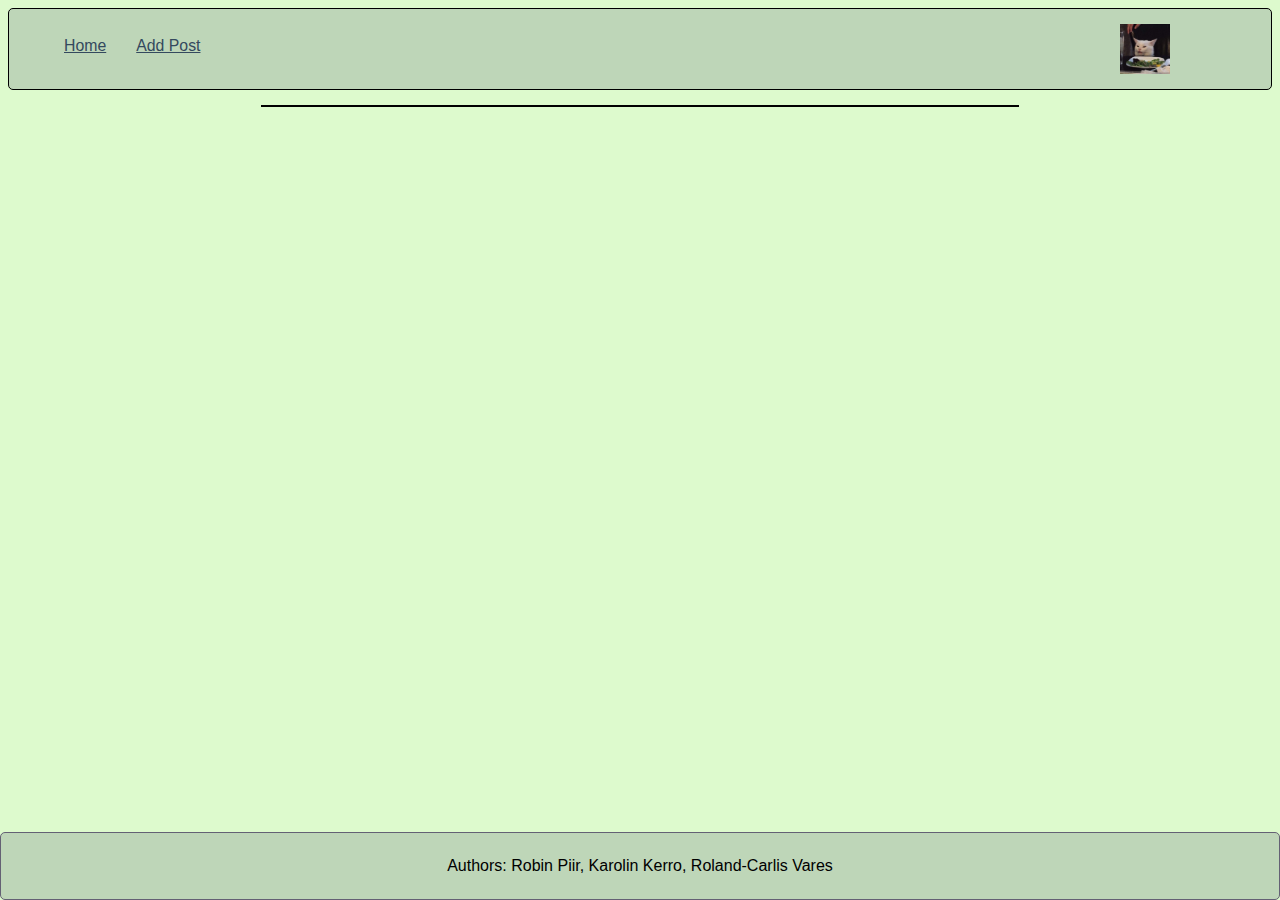
<file: index.html>
<html lang="en">
<head>
    <meta charset="UTF-8">
    <meta name="viewport" content="width=device-width, initial-scale=1.0">
    <link rel="stylesheet" href="res/css/style.css">
    <link rel="icon" href="res/images/favicon.ico">
    <title>Home</title>
</head>
<body>
    <header class="header">
        <ul class="nav">
            <a href="index.html">Home</a>
            <a href="addPost.html">Add Post</a>
        </ul>
        <div class="dropdown">
            <button onclick="toggleDropdown()" class="dropdown">
                <img src="res/images/Vares.png" width="50" height="50" alt="My picture">
                <div id="dropdown-menu" class="dropdown-content">
                    <a href="#">John Doe</a>
                    <a href="#">john.doe@ut.ee</a>
                    <a href="login.html">Logout</a>
                </div>
            </button>
        </div>
    </header>
    <section class="contentfield">
    </section>
    <!--
    <div class="contentfield">
        <div class="container">
            <header class="box-header">
                <img class="profile" img src="res/images/me.png" width="50" height="50" alt="My picture">
                <time>10.10.2023</time>
            </header>
                <img src="res/images/pic1.png" alt="box-image" class="box-image">
        <p  class="comment">Julia Caesar</p>
        <footer class=box-footer>
        <img src="res/images/like.png" alt="like-button" width="50" height="50" class = like-button>
        </footer>
        </div>
        <div class="container">
            <header class="box-header">
                <img class="profile" img src="res/images/me.png" width="50" height="50" alt="My picture">
                <time>09.10.2023</time>
            </header>
        <p class="comment">Ma armastan kasse</p>
        <footer class=box-footer>
        <img src="res/images/like.png" alt="like-button" width="50" height="50" class = like-button>
        </footer>
        </div>
        <div class="container">
            <header class="box-header">
                <img class="profile" img src="res/images/me.png" width="50" height="50" alt="My picture">
                <time>04.09.2023</time>
            </header>
                <img src="res/images/pic2.png" alt="box-image" class="box-image">
        <a class="comment">Lucille</a>
        <footer class=box-footer>
        <img src="res/images/like.png" alt="like-button" width="50" height="50" class = like-button>
        </footer> 
        </div>
        <div class="container">
            <header class="box-header">
                <img class="profile" img src="res/images/me.png" width="50" height="50" alt="My picture">
                <time>02.09.2023</time>
            </header>
                <img src="res/images/pic3.png" alt="box-image" class="box-image">
        <p  class="comment">Willow</p>
        <footer class=box-footer>
        <img src="res/images/like.png" alt="like-button" width="50" height="50" class = like-button>
        </footer>
        </div>
        <div class="container">
            <header class="box-header">
                <img class="profile" img src="res/images/me.png" width="50" height="50" alt="My picture">
                <time>17.06.2023</time>
            </header>
        <p  class="comment">Testttttt</p>
        <footer class=box-footer>
        <img src="res/images/like.png" alt="like-button" width="50" height="50" class = like-button>
        </footer>
        </div>
    </div>
    -->
    <footer class="footer">
        <p>
            Authors: Robin Piir, Karolin Kerro, Roland-Carlis Vares
        </p>
    </footer>
    <script src="https://ajax.googleapis.com/ajax/libs/jquery/3.5.1/jquery.min.js"></script>
    <script src="src/js/posts.js"></script>
    <script src="dropdown.js"></script>
</body>
</html>
</file>
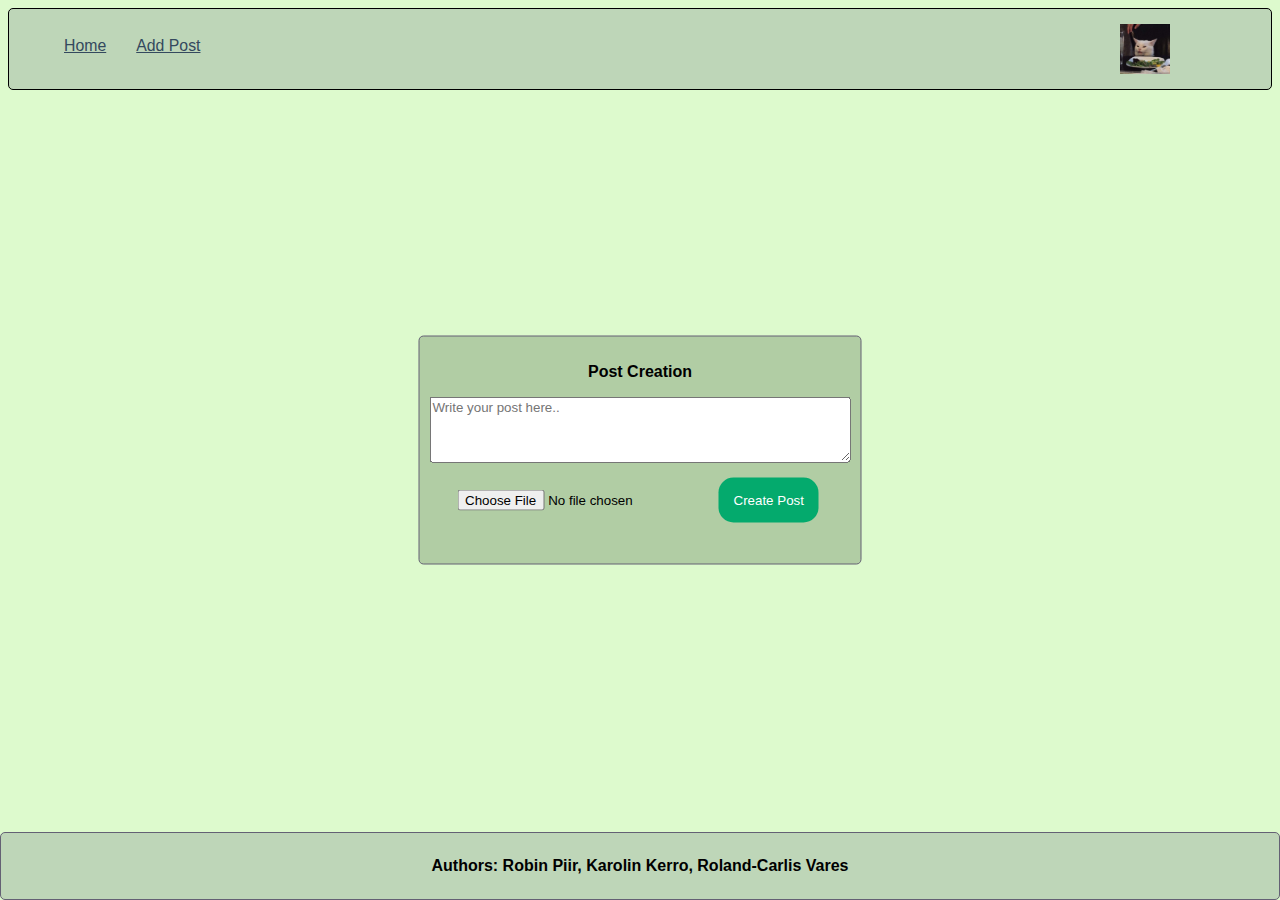
<file: addPost.html>
<html lang="en">
<head>
    <meta charset="UTF-8">
    <meta name="viewport" content="width=device-width, initial-scale=1.0">
    <link rel="stylesheet" href="res/css/style.css">
    <link rel="icon" href="res/images/favicon.ico">
    <title>Home</title>
</head>
<body>
    <header class="header">
        <ul class="nav">
            <a href="index.html">Home</a>
            <a href="addPost.html">Add Post</a>
        </ul>
        <div class="dropdown">
            <button onclick="toggleDropdown()" class="dropdown">
                <img src="res/images/Vares.png" width="50" height="50" alt="My picture">
                <div id="dropdown-menu" class="dropdown-content">
                    <a href="#">John Doe</a>
                    <a href="#">john.doe@ut.ee</a>
                    <a href="login.html">Logout</a>
                </div>
            </button>
        </div>
    </header>
    <div class="center">
        <bold>
            <p>Post Creation<br></p>
        </bold>
        <form action="index.html">
            <textarea name="post_content" placeholder="Write your post here.." rows="4" cols="50" required></textarea><br>
            <input type="file" name="post_image" accept="image/*">
            <a href="index.html"></a>
            <button type="submit">Create Post</button><br>
        </form>
    </div>  
    <footer class="footer">
        <p>
            Authors: Robin Piir, Karolin Kerro, Roland-Carlis Vares
        </p>
    </footer>
    <script src="dropdown.js"></script>
</body>
</html>
</file>
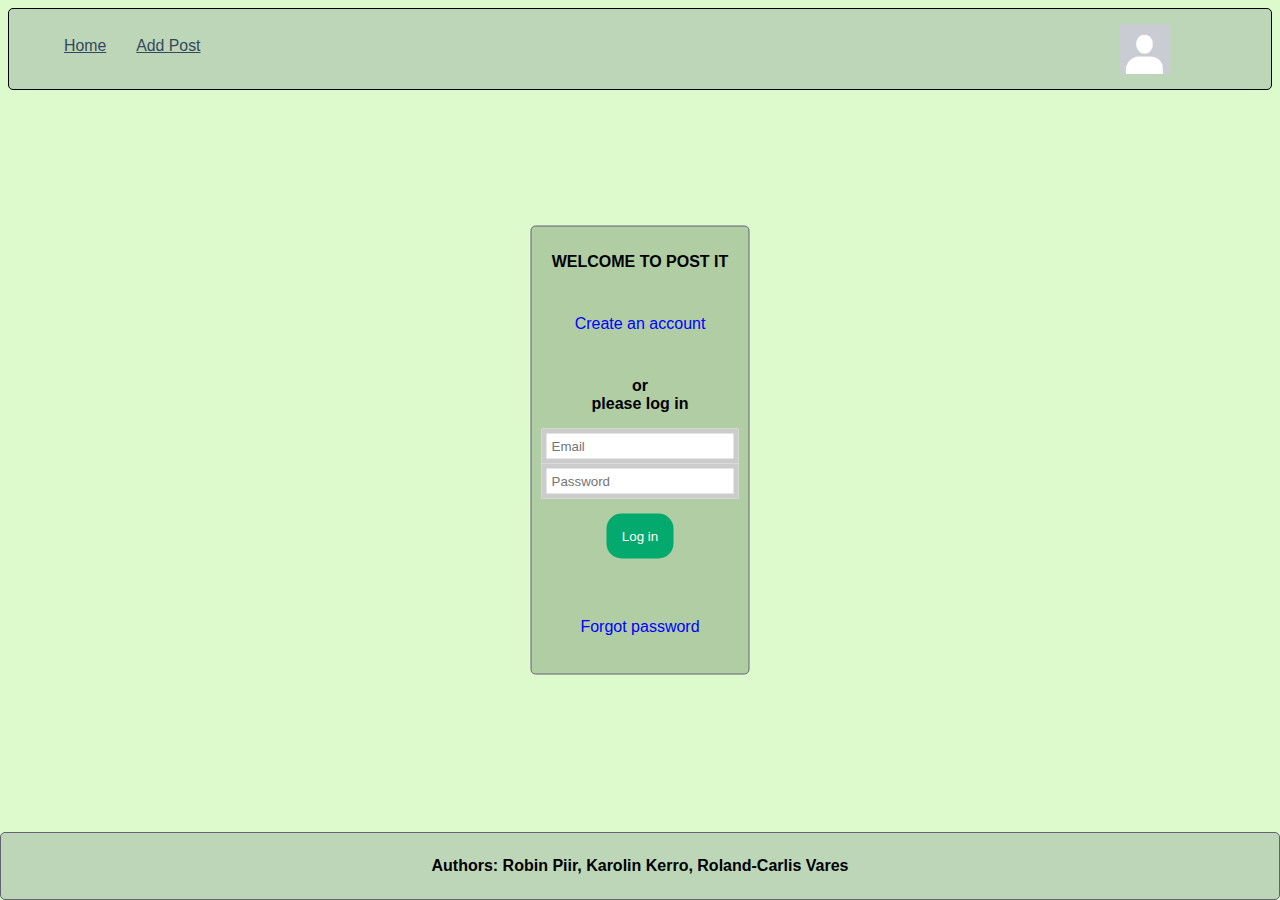
<file: login.html>
<html lang="en">
<head>
    <meta charset="UTF-8">
    <meta name="viewport" content="width=device-width, initial-scale=1.0">
    <link rel="stylesheet" href="res/css/style.css">
    <link rel="icon" href="res/images/favicon.ico">
    <title>Home</title>
</head>
<body>
    <header class="header">
        <ul class="nav">
            <a href="index.html">Home</a>
            <a href="addPost.html">Add Post</a>
        </ul>
        <div class="dropdown">
            <button onclick="toggleDropdown()" class="dropdown">
                <img src="res/images/pfp.png" width="50" height="50" alt="My picture">
                <div id="dropdown-menu" class="dropdown-content">
                    <a href="#">Not logged in</a>
                </div>
            </button>
        </div>
    </header>
    <div class="center">
        <bold>
        <p>WELCOME TO POST IT<br></p>
        </bold>
        <p id="login">Create an account<br></p>
        <bold2>
        <p>or<br>please log in</p>
        </bold2>
    <form action="index.html">
        <input type="email" name="email" placeholder="Email" required>

        <input type="password" name="password" placeholder="Password" required>

        <a href="index.html">
            <button type="submit">Log in</button><br>
        </a>

    </form>

        <p>Forgot password<br></p>

    </div>  
    <footer class="footer">
        <p>
            Authors: Robin Piir, Karolin Kerro, Roland-Carlis Vares
        </p>
    </footer>

<script src="dropdown.js"></script>
</body>
</html>
</file>
<file: res/css/style.css>
* {
    font-family: sans-serif;
    box-sizing: border-box;
}

.header {
    padding-top: .5em;
    padding-bottom: .5em;
    border: 1px solid black;
    background-color: #BED6B8;
    border-radius: 5px;
}



.nav {
    margin-top: 10px;
}

    .nav a {
        padding: 10px 15px;
        text-align: left;

        color: #34495e;
        font-size: .99em;
    }

        /* Pseudo-class selector */
        .nav a:hover {
            background-color: #7ebeb6;
            color: #092747;
        }

/*  Applies when the browser's width is 600px wide or wider:  */

@media (min-width: 600px) {
    .header,
    .nav {
        display: flex;
    }

    .header {
        flex-direction: column;
        align-items: center;
    }

    .contentfield{
        width:60%;
    }

    .container{
        width:inherit;
    }

}

/*  Applies when the browser's width is 1000px wide or wider:  */

@media (min-width: 1000px) {
    .header {
        flex-direction: row;
        justify-content: space-between;
    }

    .contentfield{
        display:flex;
        width:60%;
        height: auto;
    }
}

/*  CSS for footer  */
.footer {
    position: fixed;
    bottom: 0;
    right: 0;
    left: 0;
    padding-top: .5em;
    padding-bottom: .5em;
    border: 1px solid #646174;
    background-color: #BED6B8;
    text-align: center;
    border-radius: 5px;
}

/* CSS for index */
body{
    background-color: #DDFACD;
 }
.contentfield{
    background-color: #B1CDA4;
    border: 1px solid black;
    height: auto;
    margin-top: 15px;
    margin-left: auto;
    margin-right: auto;
    display:flex;
    align-items: center;
    flex-direction: column;
    margin-bottom: 7em;
}
.container{
    background-color: white;
    margin-top:7%;
    width: inherit;
    min-width: 300px;
    border:1px solid gray;
    box-shadow: 5px 5px 20px #888888;
    border-radius: 5px;
}

.logo{
    width: 2.9em;
    height:auto;
    margin-right: 22px;
}

.profile{
    border: 1px solid gray;
    margin-left: 10px;
    margin-top: 10px;
}

.like-button{
    margin-left: 30px;
    margin-bottom: 10px;
    width: 2em;
    height:auto;
}

.comment{
    margin-top: 20px;
    margin-left: 40px;
    vertical-align: top;
}

.post-author{
    display: inline-block;
    vertical-align: middle;
    margin-left: 10px;
    margin-bottom: 50px;
}

.post-date{
    vertical-align: middle;
    margin-top: 20px;
    float: right;
}

.box-image{
    border: 1px solid gray;
    display: block;
    margin-left: auto;
    margin-right: auto;
    width:auto;
    max-height: 20em;
    max-width: 100%;
 }

/*  CSS for Login  */
.center{
    display: flex;
    flex-direction: column;
    position: absolute;
    text-align: center;
    top: 50%;
    left: 50%;
    margin-right: -50%;
    transform: translate(-50%, -50%);
    padding-top: 10px;
    padding-bottom: 10px;
    padding-left: 10px;
    padding-right: 10px;
    border: 1px solid #646174;
    background-color: #B1CDA4;
    border-radius: 5px;
}

#login{
    color:blue;
    text-align: center;
    cursor: pointer;
    padding: 5px 5px;
    line-height: 2;
}

#login:hover{
    background-color: #7ebeb6;
    color: #092747;

}

input[type=email],input[type=password] {
    padding: 5px;
    display: grid;
    border: 5px solid #ccc;
    box-sizing: border-box;

}

button[type=submit]{

    background-color: #04AA6D;
    border: none;
    color: white;
    padding: 15px 15px;
    margin: 15px 4px;
    border-radius: 15px;
    cursor: pointer;
}

bold p{
    font-weight: bold;
}

bold2 > p{
    font-weight: bold;
}

div + .footer{
    font-weight: bold;
}

form ~ p {
    color:blue;
    text-align: center;
    cursor: pointer;
    padding: 5px 5px;
    line-height: 2;
  }

  form ~ p:hover{
    background-color: #7ebeb6;
    color: #092747;

}

header time{
    margin-right: 35px;
    text-align: right;
    display: block;
}

.dropdown {
    color: white;
    padding: 0;
    border: none;
    cursor: pointer;
    width: 2.9em;
    height:auto;
    margin-right: 105px;
}

.dropdown-container {
    position: relative;
    display: inline-block;
}

.dropdown-content {
    display: none;
    position: absolute;
    background-color: #e4e6e7;
    min-width: 160px;
    box-shadow: 0px 8px 16px 0px rgba(0,0,0,0.2);
    z-index: 1;
    
}

.dropdown-content a{
    color: black;
    padding: 12px 16px;
    text-decoration: none;
    display: block;
    text-align: left;
}

.show {display:block;}

.dropdown-content b{
    color: blue;
    padding: 12px 16px;
    text-decoration: none;
    display: block;
    text-align: left;
}
</file>
